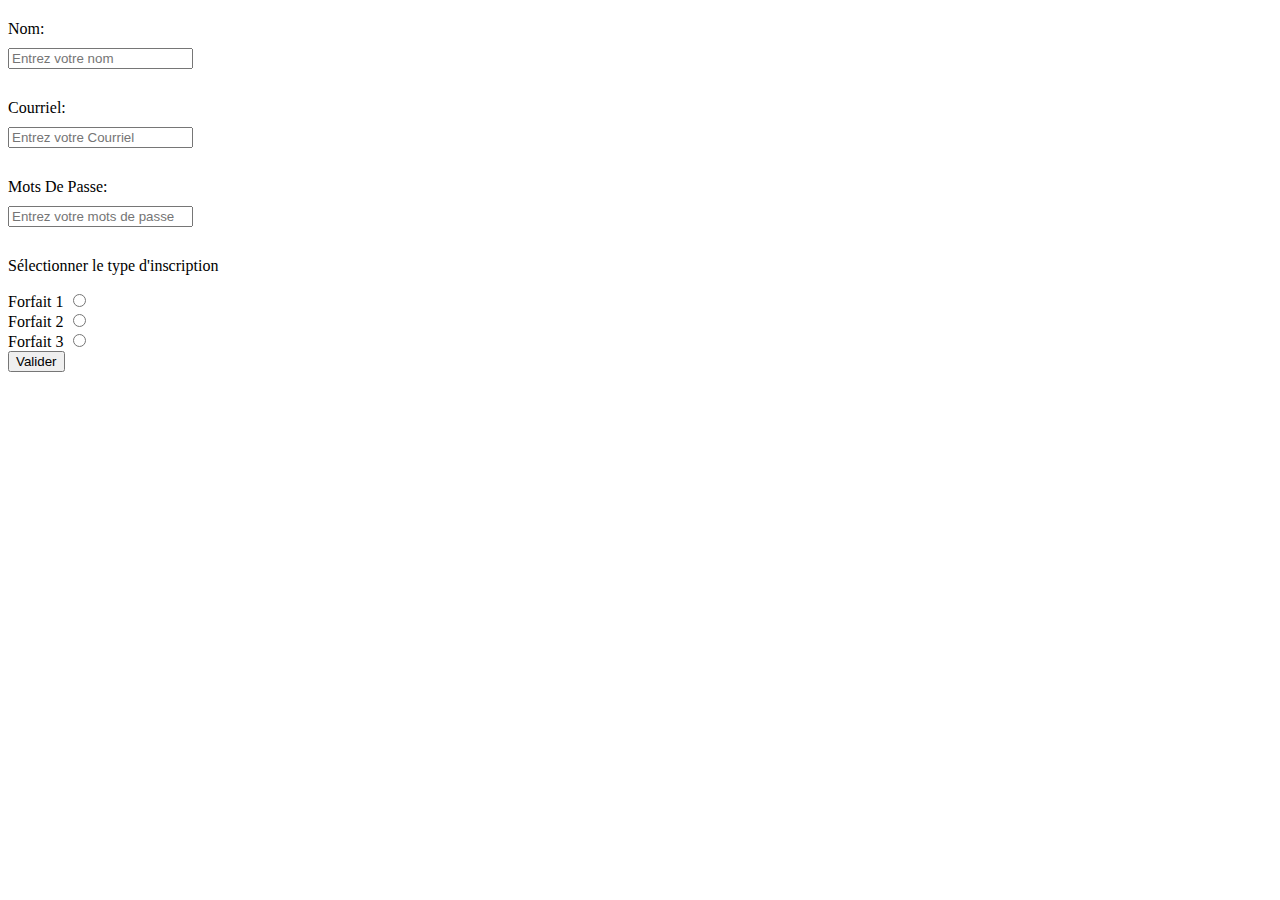
<file: formulaire-inscription/index.htm>
<!DOCTYPE html>
<html lang="fr">
  <head>
    <meta charset="UTF-8" />
    <meta name="viewport" content="width=device-width, initial-scale=1.0" />
    <title>Inscription</title>
    <link rel="stylesheet" href="css/formulaire.css" />
  </head>
  <body>
    <form class="formulaire">
      <div class="formulaire__div">
        <label class="formulaire__label" for="txtNom">Nom:</label>
        <input
          type="text"
          id="txtNom"
          class="formulaire__input"
          placeholder="Entrez votre nom"
        />
      </div>
      <div class="formulaire__div">
        <label class="formulaire__label" for="txtCourriel">Courriel:</label>
        <input
          type="email"
          id="txtCourriel"
          class="formulaire__input"
          placeholder="Entrez votre Courriel"
        />
      </div>
      <div class="formulaire__div">
        <label class="formulaire__label" for="txtMotsDePasse"
          >Mots De Passe:</label
        >
        <input
          type="text"
          id="txtMotsDePasse"
          class="formulaire__input"
          placeholder="Entrez votre mots de passe"
        />
      </div>

      <div>
        <p>Sélectionner le type d'inscription</p>
        <label class="formulaire__label" for="formulaire__label">
          Forfait 1
          <input
            type="radio"
            for="radForfait_1"
            name="radForfait"
            id="radForfait_1"
        /></label>

        <label class="formulaire__label" for="formulaire__label">
          Forfait 2
          <input
            type="radio"
            for="radForfait_2"
            name="radForfait"
            id="radForfait_2"
        /></label>

        <label class="formulaire__label" for="formulaire__label">
          Forfait 3
          <input
            type="radio"
            for="radForfait_3"
            name="radForfait"
            id="radForfait_3"
          />
        </label>
      </div>

      <input type="submit" value="Valider" />
    </form>
  </body>
</html>
</file>
<file: formulaire-inscription/css/formulaire.css>
.formulaire {
}
.formulaire__div {
  margin: 20px 0;
}
.formulaire__label {
  display: block;
}
.formulaire__input {
  margin: 10px 0;
}
.formulaire__input:checked {
  background-color: brown;
}
</file>
